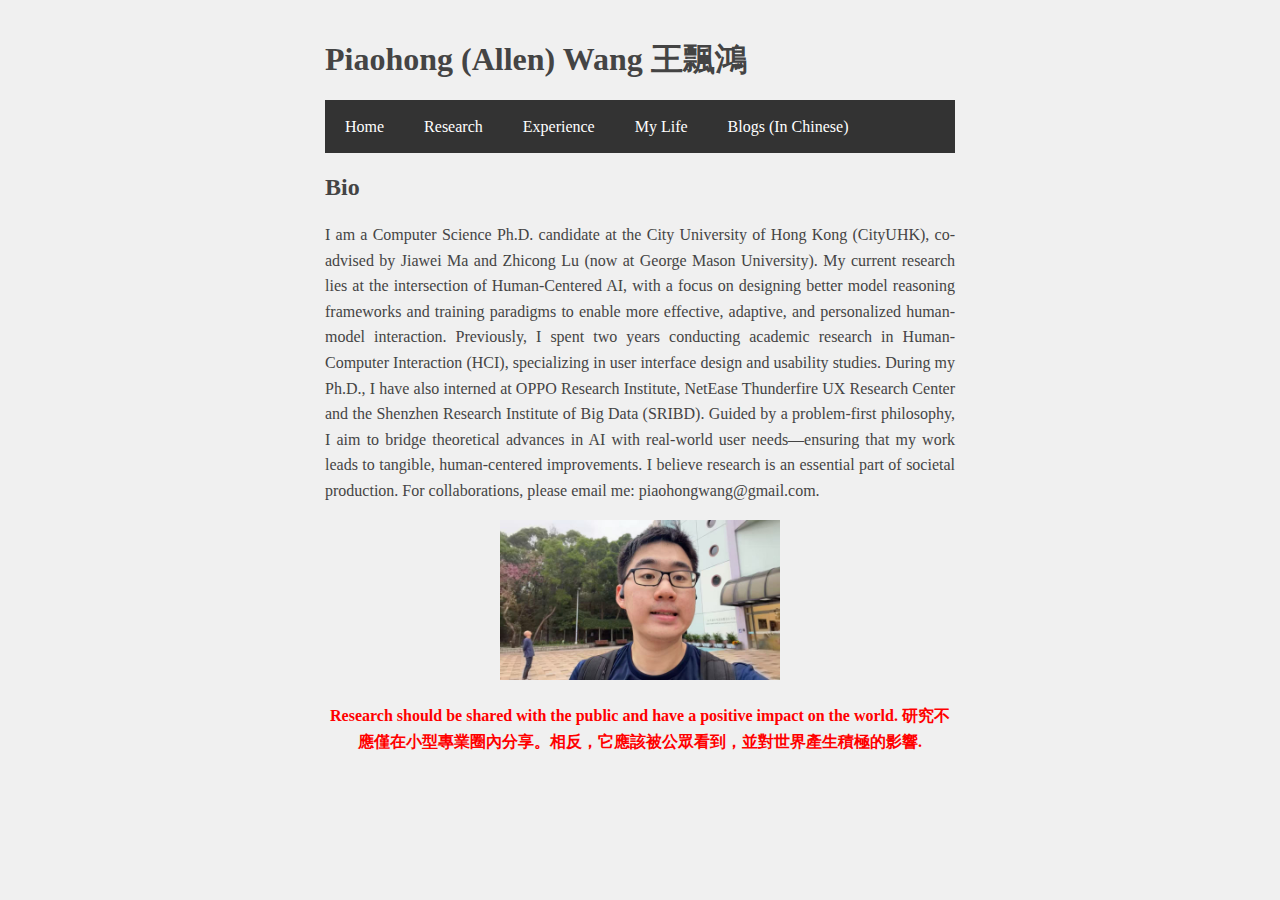
<file: index.html>
<!doctype html>
<html>
	<head>
		<meta charset="utf-8">
		<meta name="viewport" content="width=device-width, initial-scale=1, minimal-ui">
		<title>About Piaohong (Allen) Wang 王飄鴻</title>
		<link rel="stylesheet" href="fast.css">
		<style>
			 body {
				font-size: 16px; /* 设置默认字体大小 */
			}
			.justified-text {
			  text-align: justify;
			  text-justify: inter-word;
			}
			.red-bold {
				color: red;       /* 红色 */
				font-weight: bold; /* 加粗 */
			}
		</style>
		</head>
	<body>

		<h1>Piaohong (Allen) Wang 王飄鴻</h1>
		<div class="navbar">
			<a class="active" href="./index.html">Home</a>
			<a class="active" href="./pub.html">Research</a>
			<a class="active" href="./exp.html">Experience</a>
			<a class="active" href="./life.html">My Life</a>
			<a class="active" href="./blogs.html">Blogs (In Chinese) </a>
			<!-- <a class="active" href="./LIRI.html">LICRI</a> -->
			<!-- <a href="./pub.html">Research</a>
			<a href="./exp.html">Experience</a>
			<a href="./LIRI.html">LICRI</a> -->
		</div>


		<h2>Bio</h2>
		<div class="justified-text">
			I am a Computer Science Ph.D. candidate at the City University of Hong Kong (CityUHK), co-advised by Jiawei Ma and Zhicong Lu (now at George Mason University).
			My current research lies at the intersection of Human-Centered AI, with a focus on designing better model reasoning frameworks and training paradigms to enable more effective, adaptive, and personalized human-model interaction. Previously, I spent two years conducting academic research in Human-Computer Interaction (HCI), specializing in user interface design and usability studies. During my Ph.D., I have also interned at OPPO Research Institute, NetEase Thunderfire UX Research Center and the Shenzhen Research Institute of Big Data (SRIBD).
			Guided by a problem-first philosophy, I aim to bridge theoretical advances in AI with real-world user needs—ensuring that my work leads to tangible, human-centered improvements.
			I believe research is an essential part of societal production. For collaborations, please email me: piaohongwang@gmail.com.
		</div>

		
		<p align="center">
			<!-- <img src="./fotos/image.jpg" alt="Photo of Andrea"/> -->
			<img src="./fotos/image_1_2_2.jpg" width="280" height="160">
		<p align="center">
			<span class="red-bold">Research should be shared with the public and have a positive impact on the world. 研究不應僅在小型專業圈內分享。相反，它應該被公眾看到，並對世界產生積極的影響.</span>
	</body>
</html>
</file>
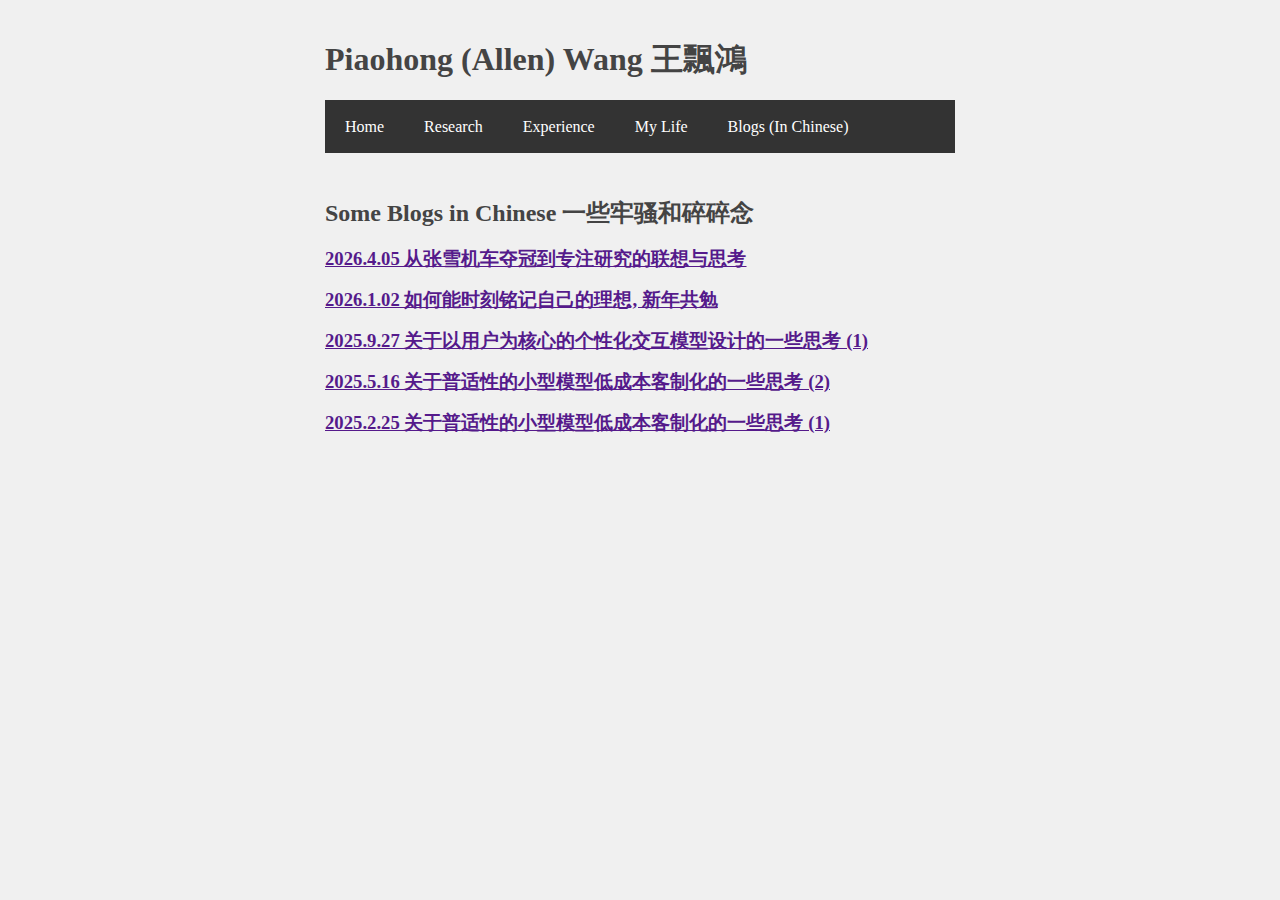
<file: blogs.html>
<!doctype html>
<html>
	<head>
	<meta charset="utf-8">
	<meta name="viewport" content="width=device-width, initial-scale=1, minimal-ui">
	<title>About Piaohong (Allen) Wang</title>
	<link rel="stylesheet" href="fast.css">
	<style>
		 body {
            font-size: 16px; 
        }
		.justified-text {
		  text-align: justify;
		  text-justify: inter-word;
		}
		.red-bold {
            color: red;       /* 红色 */
            font-weight: bold; /* 加粗 */
        }
		.caption {
            color: #555;
            margin-top: 2px;
            text-align: center; /* 确保标注文本居中 */
        }
	</style>
	</head>
	<body>

		<h1>Piaohong (Allen) Wang 王飄鴻</h1>
		<!-- <div class="topnav">
			<a href="./index.html">Home</a>
			<a href="./pub.html">Research</a>
			<a href="./exp.html">Experience</a>
			<a href="./LIRI.html">LICRI</a>
		</div> -->
		<div class="navbar">
			<a class="active" href="./index.html">Home</a>
			<a class="active" href="./pub.html">Research</a>
			<a class="active" href="./exp.html">Experience</a>
			<a class="active" href="./life.html">My Life</a>
			<a class="active" href="./blogs.html">Blogs (In Chinese) </a>
		</div>

		<br>
		<h2>Some Blogs in Chinese 一些牢骚和碎碎念</h2>
	

	<div class="justified-text">
	<h3>  <a href="" target="_blank">2026.4.05 从张雪机车夺冠到专注研究的联想与思考</a>
	<h3>  <a href="" target="_blank">2026.1.02 如何能时刻铭记自己的理想, 新年共勉</a>
	<h3>  <a href="" target="_blank">2025.9.27 关于以用户为核心的个性化交互模型设计的一些思考 (1)</a>
	<h3>  <a href="" target="_blank">2025.5.16 关于普适性的小型模型低成本客制化的一些思考 (2)</a>
	<h3>  <a href="" target="_blank">2025.2.25 关于普适性的小型模型低成本客制化的一些思考 (1)</a>
	</div>
</li>
</ul>




		
	<!-- <ul>
		<li><p>
			<div class="justified-text">
	<h3>I met my girlfriend in Hong Kong. She is also a doctoral student at a two metro stations nearby university. </h3>
	</div>
</li>
</ul>
<ul>
	<li><p>
		<div class="justified-text">
<h3>I grew up in Guangdong province and received all my education from primary school to present in the Greater Bay Area.</h3>
</div>
</li>
</ul>
<ul>
	<li><p>
		<div class="justified-text">
<h3>I can speak Chaoshan, Cantonese and Mandarin, and I have been improving my understanding of Cantonese food.</h3>
</div>
</li>
</ul>
<ul>
	<li><p>
		<div class="justified-text">
<h3>After arriving in Hong Kong, I started to try to participate in some marathons, but I am currently forced to stop due to a leg injury.</h3>
</div>
</li>
</ul> -->
			
			</ul>
	</body>
</html>
</file>
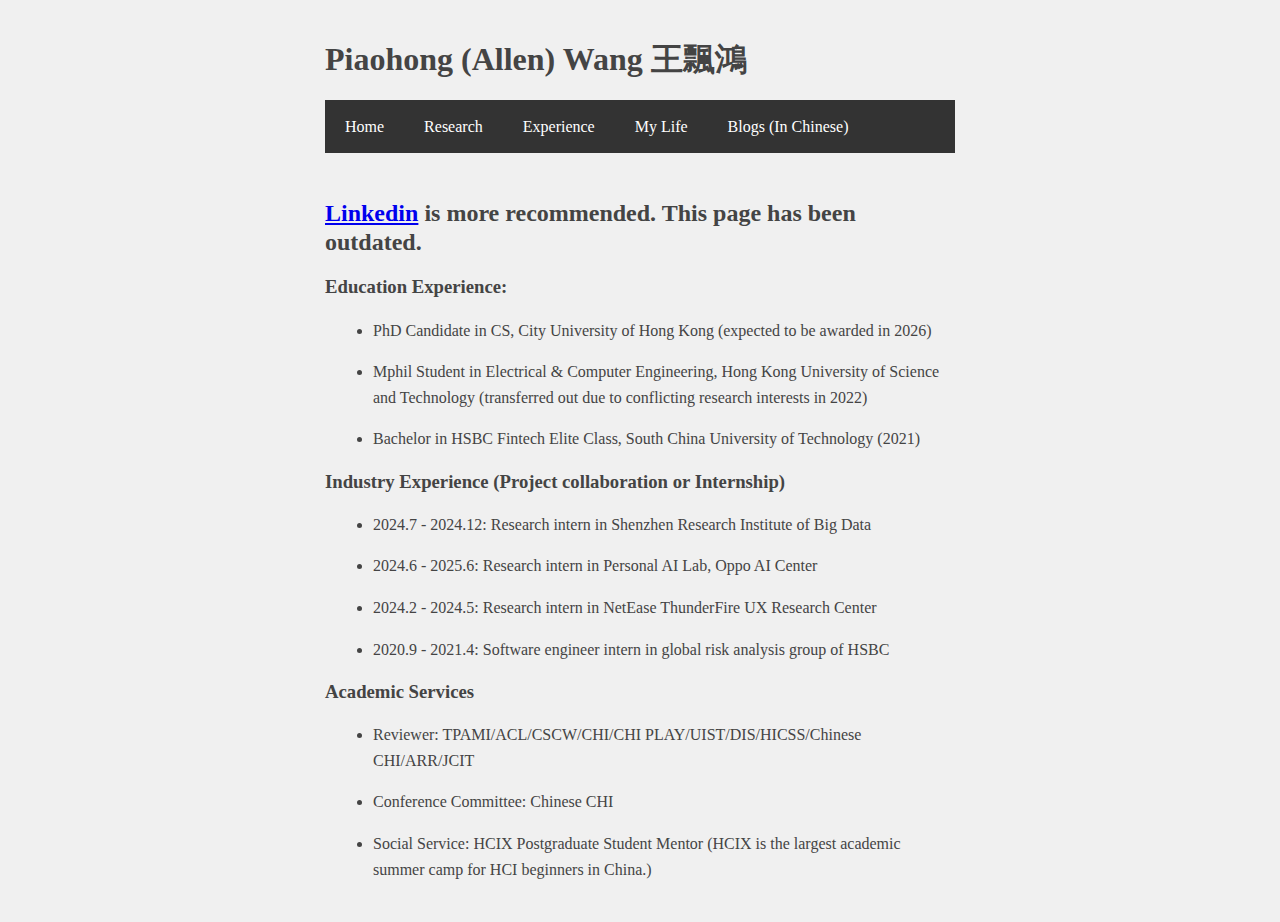
<file: exp.html>
<!doctype html>
<html>
	<head>
	<meta charset="utf-8">
	<meta name="viewport" content="width=device-width, initial-scale=1, minimal-ui">
	<title>About Piaohong (Allen) Wang</title>
	<link rel="stylesheet" href="fast.css">
	<style>
		body {
		   font-size: 16px;
	   }
	   .justified-text {
		 text-align: justify;
		 text-justify: inter-word;
	   }
	   /* 新增样式：为列表内容添加缩进和点 */
	   .indented-list {
		   margin-left: 2em; /* 整体缩进 */
		   padding-left: 0; /* 移除内边距 */
		   list-style-type: disc; /* 列表项前显示圆点 */
	   }
	   .indented-list p {
		   display: list-item; /* 将段落显示为列表项，使圆点生效 */
		   margin-left: 1em; /* 调整点与文本间的距离 */
	   }
   </style>
	</head>
	<body>

		<h1>Piaohong (Allen) Wang 王飄鴻</h1>
		
		<div class="navbar">
			<a class="active" href="./index.html">Home</a>
			<a class="active" href="./pub.html">Research</a>
			<a class="active" href="./exp.html">Experience</a>
			<a class="active" href="./life.html">My Life</a>
			<a class="active" href="./blogs.html">Blogs (In Chinese) </a>
		</div>
		
		<br>
		<h2><a href="https://www.linkedin.com/in/allenpiaohong/?originalSubdomain=hk">Linkedin</a> is more recommended. This page has been outdated.</h2>


		<h3>Education Experience: </h3>
		<!-- 从这里开始，将需要格式化的段落包裹在新的 div 容器中 -->
		<div class="indented-list">
			<p>PhD Candidate in CS, City University of Hong Kong (expected to be awarded in 2026)</p>
			<p>Mphil Student in Electrical & Computer Engineering, Hong Kong University of Science and Technology (transferred out due to conflicting research interests in 2022)</p>
			<p>Bachelor in HSBC Fintech Elite Class, South China University of Technology (2021)</p>
		</div>

		<h3>Industry Experience (Project collaboration or Internship)</h3>
		<div class="indented-list">
			<p>2024.7 - 2024.12: Research intern in Shenzhen Research Institute of Big Data</p>
			<p>2024.6 - 2025.6:  Research intern in Personal AI Lab, Oppo AI Center</p>
			<p>2024.2 - 2024.5:  Research intern in NetEase ThunderFire UX Research Center</p>
			<p>2020.9 - 2021.4:  Software engineer intern in global risk analysis group of HSBC </p>
		</div>
		
		<h3>Academic Services</h3>
		<div class="indented-list">
			<p>Reviewer: TPAMI/ACL/CSCW/CHI/CHI PLAY/UIST/DIS/HICSS/Chinese CHI/ARR/JCIT</p>
			<p>Conference Committee: Chinese CHI</p>
			<p>Social Service: HCIX Postgraduate Student Mentor (HCIX is the largest academic summer camp for HCI beginners in China.)</p>
		</div>

		</p>

	</body>
</html>
</file>
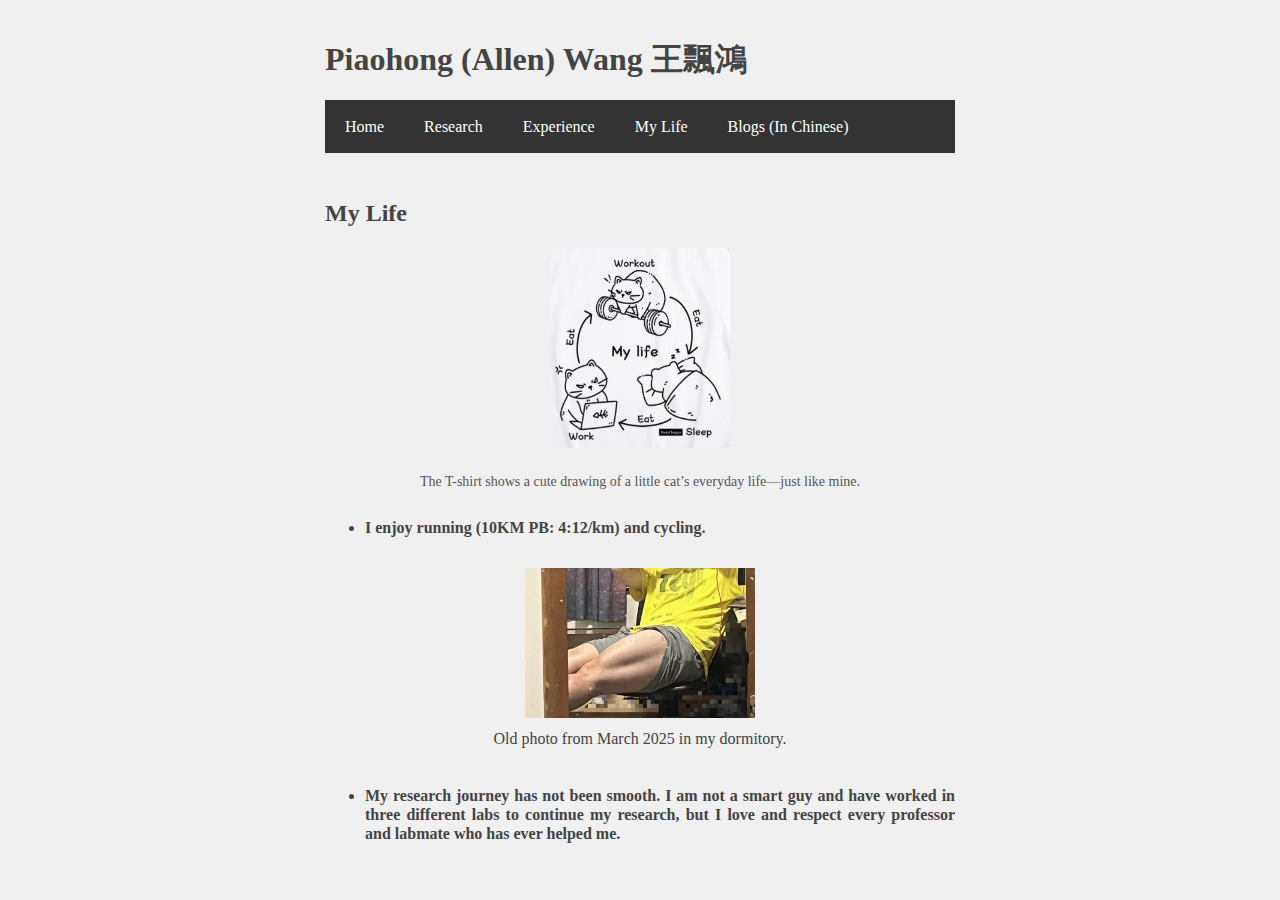
<file: life.html>
<!doctype html>
	<html>
	<head>
	<meta charset="utf-8">
	<meta name="viewport" content="width=device-width, initial-scale=1, minimal-ui">
	<title>About Piaohong (Allen) Wang 王飄鴻</title>
	<link rel="stylesheet" href="fast.css">
	<style>
		body {
		   font-size: 16px;
	   }
	   .justified-text {
		 text-align: justify;
		 text-justify: inter-word;
	   }
	   /* 新增样式：为列表内容添加缩进和点 */
	   .indented-list {
		   margin-left: 2em; /* 整体缩进 */
		   padding-left: 0; /* 移除内边距 */
		   list-style-type: disc; /* 列表项前显示圆点 */
	   }
	   .indented-list p {
		   display: list-item; /* 将段落显示为列表项，使圆点生效 */
		   margin-left: 1em; /* 调整点与文本间的距离 */
	   }
   </style>
	</head>
	<body>

		<h1>Piaohong (Allen) Wang 王飄鴻</h1>

		<div class="navbar">
			<a class="active" href="./index.html">Home</a>
			<a class="active" href="./pub.html">Research</a>
			<a class="active" href="./exp.html">Experience</a>
			<a class="active" href="./life.html">My Life</a>
			<a class="active" href="./blogs.html">Blogs (In Chinese) </a>
		</div>

		<br>
		<h2>My Life</h2>
		
		<p align="center">
			<!-- <img src="./fotos/image.jpg" alt="Photo of Andrea"/> -->
			<img src="./fotos/daily.png" width="180" height="200">
			<div style="text-align: center; margin-top: 8px; font-size: 14px; color: #555;">
			The T-shirt shows a cute drawing of a little cat’s everyday life—just like mine.
			</div>
	
		<ul>
			<li>
				<p>
					<div class="justified-text">
						<h4>I enjoy running (10KM PB: 4:12/km) and cycling.</h4>
					</div>
				</p>
			</li>
		</ul>
		
		<div style="display: flex; flex-direction: column; align-items: center; margin: 20px;">
			<div style="margin: 10px; text-align: center;">
			  <img src="./fotos/leg.jpg" width="230" height="150" alt="Photo 1">
			  <div class="caption">Old photo from March 2025 in my dormitory.</div>
			</div>
		  </div>

		<ul>
			<li>
				<p>
			<div class="justified-text">
	<h4> My research journey has not been smooth. I am not a smart guy and have worked in three different labs to continue my research, but I love and respect every professor and labmate who has ever helped me.
	</div>
	</div>
	</div>
	</p>

	</body>
</html>
</file>
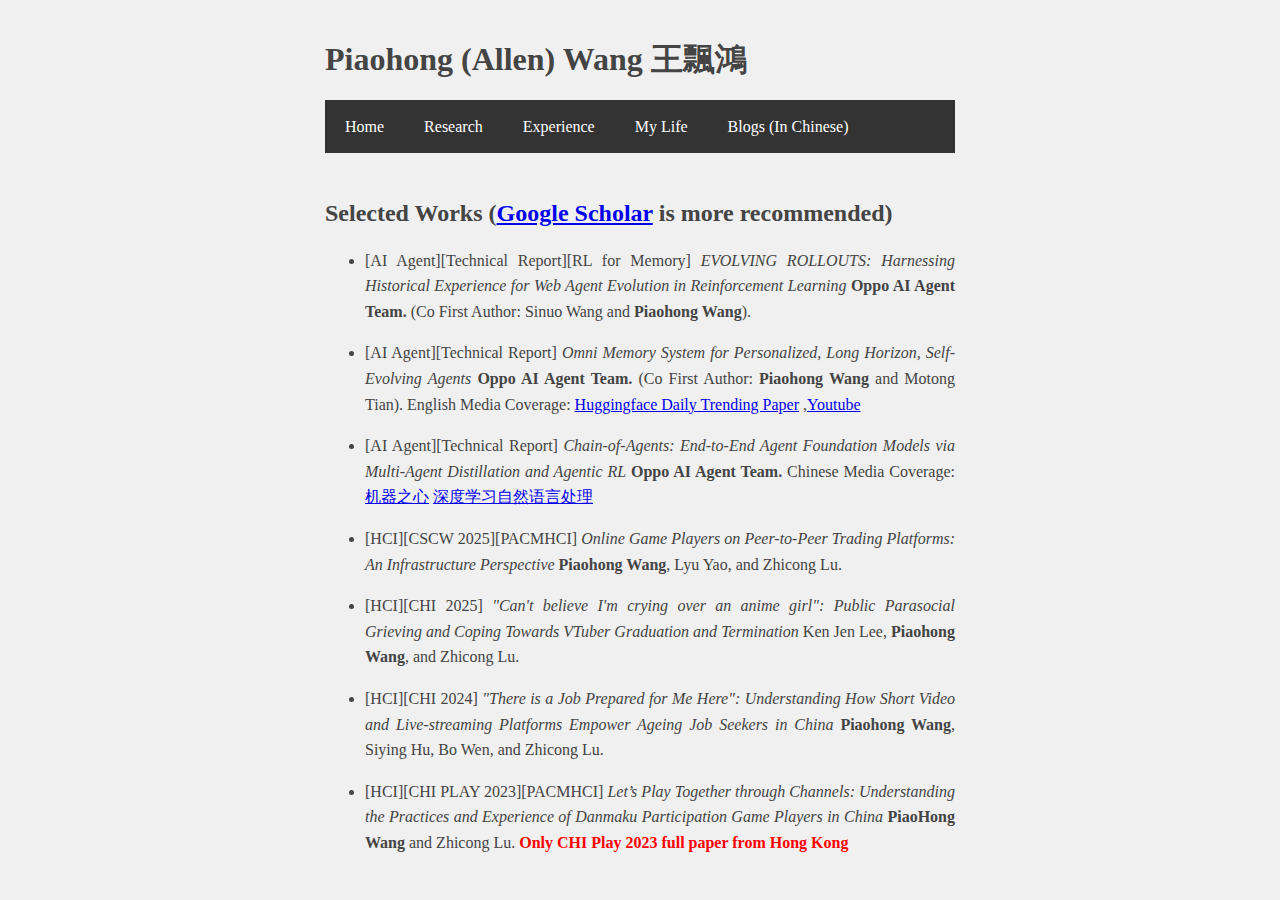
<file: pub.html>
<!doctype html>
<html>
	<head>
	<meta charset="utf-8">
	<meta name="viewport" content="width=device-width, initial-scale=1, minimal-ui">
	<title>About Piaohong (Allen) Wang</title>
	<link rel="stylesheet" href="fast.css">
	<style>
		 body {
            font-size: 16px; /* 设置默认字体大小 */
        }
		.justified-text {
		  text-align: justify;
		  text-justify: inter-word;
		}
		.red-bold {
            color: red;       /* 红色 */
            font-weight: bold; /* 加粗 */
        }
	</style>
	</head>
	<body>

		<h1>Piaohong (Allen) Wang 王飄鴻</h1>
		<!-- <div class="topnav">
			<a href="./index.html">Home</a>
			<a href="./pub.html">Research</a>
			<a href="./exp.html">Experience</a>
			<a href="./LIRI.html">LICRI</a>
		</div> -->
		<div class="navbar">
			<a class="active" href="./index.html">Home</a>
			<a class="active" href="./pub.html">Research</a>
			<a class="active" href="./exp.html">Experience</a>
			<a class="active" href="./life.html">My Life</a>
			<a class="active" href="./blogs.html">Blogs (In Chinese) </a>
		</div>

		<br>
		<h2>Selected Works (<a href="https://scholar.google.com/citations?user=F8QcajQAAAAJ&hl=en">Google Scholar</a> is more recommended)</h2>
		
		<ul>
			<li><p>
				<div class="justified-text">
					[AI Agent][Technical Report][RL for Memory]
						<em>EVOLVING ROLLOUTS: Harnessing Historical Experience for Web Agent Evolution in Reinforcement Learning</em>
						<strong> Oppo AI Agent Team.</strong> (Co First Author: Sinuo Wang and <strong> Piaohong Wang</strong>).
					</div>
			</li>
		</ul>


		<ul>
			<li><p>
				<div class="justified-text">
					[AI Agent][Technical Report]
						<em>Omni Memory System for Personalized, Long Horizon, Self-Evolving Agents</em>
						<strong> Oppo AI Agent Team.</strong> (Co First Author: <strong> Piaohong Wang</strong> and Motong Tian).
						</strong> English Media Coverage: <a href="https://huggingface.co/papers/2511.13593">Huggingface Daily Trending Paper</a></strong>
					 ,<a href="https://www.youtube.com/watch?v=h-Php3oJgnU">Youtube</a>
					</div>
			</li>
		</ul>


		<ul>
			<li><p>
				<div class="justified-text">
					[AI Agent][Technical Report]
						<em>Chain-of-Agents: End-to-End Agent Foundation Models via Multi-Agent Distillation and Agentic RL</em>
						<strong> Oppo AI Agent Team.</strong> Chinese Media Coverage: <a href="https://mp.weixin.qq.com/s/G3IhYP8M9vyihExVoKlh2A">机器之心</a></strong>
						<a href="https://mp.weixin.qq.com/s/MeW6XmKgnfUvxYjm_L0CUg">深度学习自然语言处理</a></strong>
					</div>
			</li>
		</ul>
		
		
		
		
		<ul>
			<li><p>
				<div class="justified-text">
					[HCI][CSCW 2025][PACMHCI] 
						<em>Online Game Players on Peer-to-Peer Trading Platforms: An Infrastructure Perspective</em>
						<strong> Piaohong Wang</strong>, Lyu Yao, and Zhicong Lu.
					</div>
			</li>
			</ul>

			<ul>
				<li><p>
					<div class="justified-text">
						[HCI][CHI 2025]
							<em>"Can't believe I'm crying over an anime girl": Public Parasocial Grieving and Coping Towards VTuber Graduation and Termination</em>
							Ken Jen Lee, <strong> Piaohong Wang</strong>, and Zhicong Lu.
						</div>
				</li>
				</ul>
		
		
			<ul>
			<li><p>
				<div class="justified-text">
					[HCI][CHI 2024] 
						<em>"There is a Job Prepared for Me Here": Understanding How Short Video and Live-streaming Platforms Empower Ageing Job Seekers in China</em>
						<strong>Piaohong Wang</strong>, Siying Hu, Bo Wen, and Zhicong Lu.
					</div>
			</li>
			</ul>

			<ul>
			<li><p>
				<div class="justified-text">
					[HCI][CHI PLAY 2023][PACMHCI] 
				<em>Let’s Play Together through Channels: Understanding the Practices and Experience of Danmaku Participation Game Players in China </em>
				<strong> PiaoHong Wang</strong> and Zhicong Lu. <span class="red-bold">Only CHI Play 2023 full paper from Hong Kong</span>
			</div>
			</li>
			</ul>


			<!-- <h3>Under Revision/Review</h3>
			<ul>
				<li><p>
					<div class="justified-text">
					[CSCW Major Revision]
				<em>"I Always Felt that Something Was Wrong.": Understanding Compliance Risks and Mitigation Strategies when Professionals Use Large Language Models</em>
					Hu Siying, <strong>Piaohong Wang</strong>, Yaxing Yao, and Zhicong Lu.
				</li>
			</ul> -->

			<!-- <h3>Selected rejected Work (But they are more funny than the published ones)</h3>
			<ul>
				<li><p>
					<div class="justified-text">
				<em>"I Always Felt that Something Was Wrong.": Understanding Compliance Risks and Mitigation Strategies when Professionals Use Large Language Models</em>
					Hu Siying, <strong>Piaohong Wang</strong>, Yaxing Yao, and Zhicong Lu.
				</li>
			</ul> -->


		<ul>
			
			</ul>
	</body>
</html>
</file>
<file: fast.css>
/* Site wide defaults first  */

/* This defines the default text in the main body of the website.
	Use a font size large enough for easy visibility, and good contrast between text and background.
*/
body{
		margin:40px auto;
		max-width:650px;
		line-height:1.6;
		font-size:18px;
		color:#444;
		padding:0 10px;
		font-family: "Times New Roman", Times, serif;
		box-sizing: border-box;
		background-color: #F0F0F0;   /* F0F0F0 is a pale gray, a little gentler than pure white */
}

/*

*/
h1,h2,h3,h4 {
		line-height:1.2;
		font-family: "Times New Roman", Times, serif;
}

p {
		font-family: "Times New Roman", Times, serif;
}


/* ABSTRACTS */
/* Abstracts are a class defined in the CSS file.
	They use a smaller font, with tighter line spacing, and reduced column width.
	This makes a nice visual offset, and helps mobile viewers tell when they reach the next entry.
*/
.abstract {
		line-height:1.3;
		font-size:16px;
		margin-right: 10%;
		text-align: justify;
		font-family: "Times New Roman", Times, serif;
}


/* TOPNAV BAR */
/* mostly stolen from https://www.w3schools.com/howto/howto_js_topnav.asp */

/* Add a black background color to the top navigation */
.topnav {
  background-color: #040404;
  overflow: hidden;
}

/* Style the links inside the navigation bar */
.topnav a {
  float: left;
  color: #f4eeee;
  text-align: center;
  padding: 14px 16px;
  text-decoration: none;
  font-size: 18px;
}

/* Change the color of links on hover */
.topnav a:hover {
  background-color: #3f7990;
  color: rgb(11, 11, 11);
}

/* Add a color to the active/current link */
.topnav a.active {
  background-color: #3f7990;
  color:  #3f7990;
}

.navbar {
	background-color: #333;
	overflow: hidden;
}

.navbar a {
	float: left;
	display: block;
	color: white;
	text-align: center;
	padding: 14px 20px;
	text-decoration: none;
}

.navbar a:hover {
	background-color: #ddd;
	color: black;
}

@media screen and (max-width: 600px) {
	.navbar a {
		float: none;
		width: 100%;
	}
}
</file>
